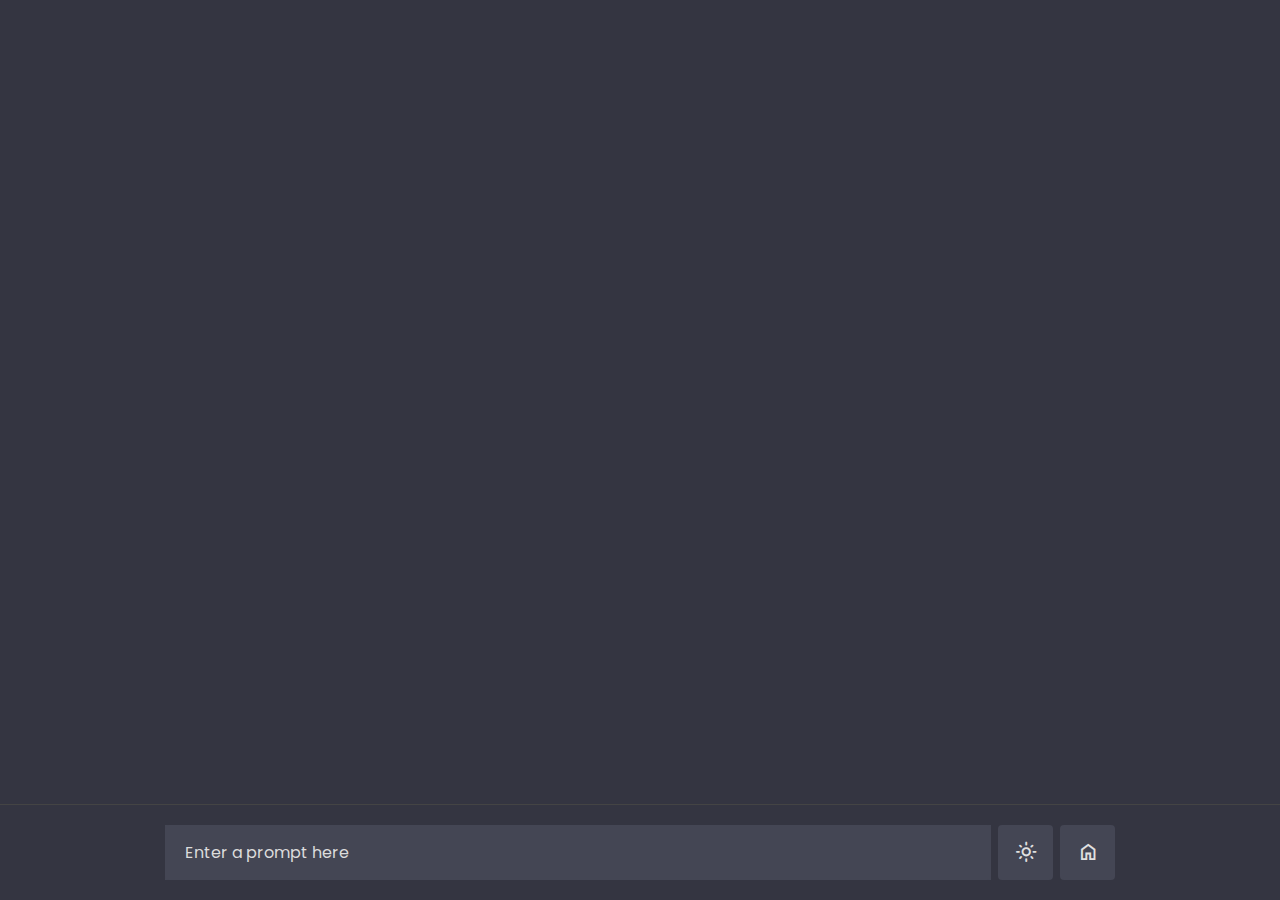
<file: UI Code Assistant/index.html>
<!DOCTYPE html>

<html lang="en" dir="ltr">
    <head>
        <meta charset="utf-8">
        <meta http-equiv="X-UA-Compatible" content="IE=edge" />
        <meta name="viewport" content="width=device-width, initial-scale=1.0" />
        <title>UI Code Assistant</title>
        <link rel="stylesheet" href="style.css">
        <meta name="viewport" content="width=device-width, initial-scale=1.0">
        <link rel="stylesheet" href="https://fonts.googleapis.com/css2?family=Material+Symbols+Rounded:opsz,wght,FILL,GRAD@20..48,100..700,0..1,-50..200" />
        <link rel="stylesheet" href="https://fonts.googleapis.com/css2?family=Material+Symbols+Outlined:opsz,wght,FILL,GRAD@20..48,100..700,0..1,-50..200" />
        <script src="script.js" defer></script>
        <style>
            .nav-boxes-container {
                display: flex;
                justify-content: center;
                margin-top: -200px; /* Adjust as needed */
            }
            
            .nav-box {
                background-color: #f2f2f2;
                border: 1px solid #ccc;
                padding: 10px 20px;
                margin: 0 10px;
                cursor: pointer;
                transition: background-color 0.3s;
            }
            
            .nav-box:hover {
                background-color: #e9e9e9;
            }
            
            body.dark-mode .nav-box {
                background-color: #444654;
                color: #fff;
                border-color: #444;
            }
            
            body.dark-mode .nav-box:hover {
                background-color: #5b5e71;
            }
        </style>
    </head>
    <body>
        
        
        <div class="popup hidden" id="loginPopup">
            <div class="content">
                <div class="flex-div">
                    <form class="special-form" onsubmit="event.preventDefault(); redirectToHome();">
                        <input type="text" id="username" placeholder="Email or Username" required>
                        <input type="password" id="password" placeholder="Password" required>
                        <input type="submit" value="Log In" class="login">
                        <a href="#">Forgot Password ?</a>
                        <hr>
                        <button class="create-account">Create New Account</button>
                    </form>
                </div>
            </div>
        </div>
        
        <div class="chat-container"></div>
        
        <div class="nav-boxes-container">
            <div class="nav-box" onclick="location.href='codegen.html';">Code Generator</div>
            <div class="nav-box" onclick="location.href='code and design analysis.html';">UI Design Analysis</div>
            <div class="nav-box" onclick="location.href='responsive.html';">Responsive Test</div>
            <div class="nav-box" onclick="location.href='compcheck.html';">Cross-browser Compatibility</div>
            <div class="nav-box" onclick="location.href='colorscheme.html';">Color Scheme Guide</div>
        </div>

        <div class="typing-container">
            <div class="typing-content">
                <div class="typing-textarea">
                    <textarea id="chat-input" spellcheck="false" placeholder="Enter a prompt here" required></textarea>
                    <span id="send-btn" class="material-symbols-rounded">send</span>
                </div>
                <div class="typing-controls">
                    <span id="theme-btn" class="material-symbols-rounded">dark_mode</span>
                    <span id="home-btn" class="material-symbols-outlined">home</span>
                </div>
            </div>
        </div>

        <script>
            function switchToLogout() {
                var loginButton = document.getElementById('loginButton');
                var logoutButton = document.getElementById('logoutButton');
                
                // Hide login and show logout button
                loginButton.classList.add('hidden');
                logoutButton.classList.remove('hidden');
                
                logoutButton.addEventListener('click', function() {
                    localStorage.removeItem('isLoggedIn');
                    window.location.href = 'index.html';
                    
                    loginButton.classList.remove('hidden');
                    logoutButton.classList.add('hidden');
                    
                    // Alert for successful logout
                    alert('You have successfully logged out.');
                });
            }
            
            function redirectToHome() {
                var username = document.getElementById('username').value;
                var password = document.getElementById('password').value;
                
                var correctUsername = 'admin@gmu.edu';
                var correctPassword = 'admin123';
                
                if (username === correctUsername && password === correctPassword) {
                    localStorage.setItem('isLoggedIn', 'true');
                    switchToLogout();
                    alert('Login successful!');
                    togglePopup();
                } else {
                    alert('Incorrect username or password.');
                }
            }
            
            function togglePopup() {
                var popup = document.getElementById('loginPopup');
                popup.classList.toggle('hidden');
            }
            document.getElementById('loginButton').addEventListener('click', togglePopup);
            
        </script>
    </body>
</html>
</file>
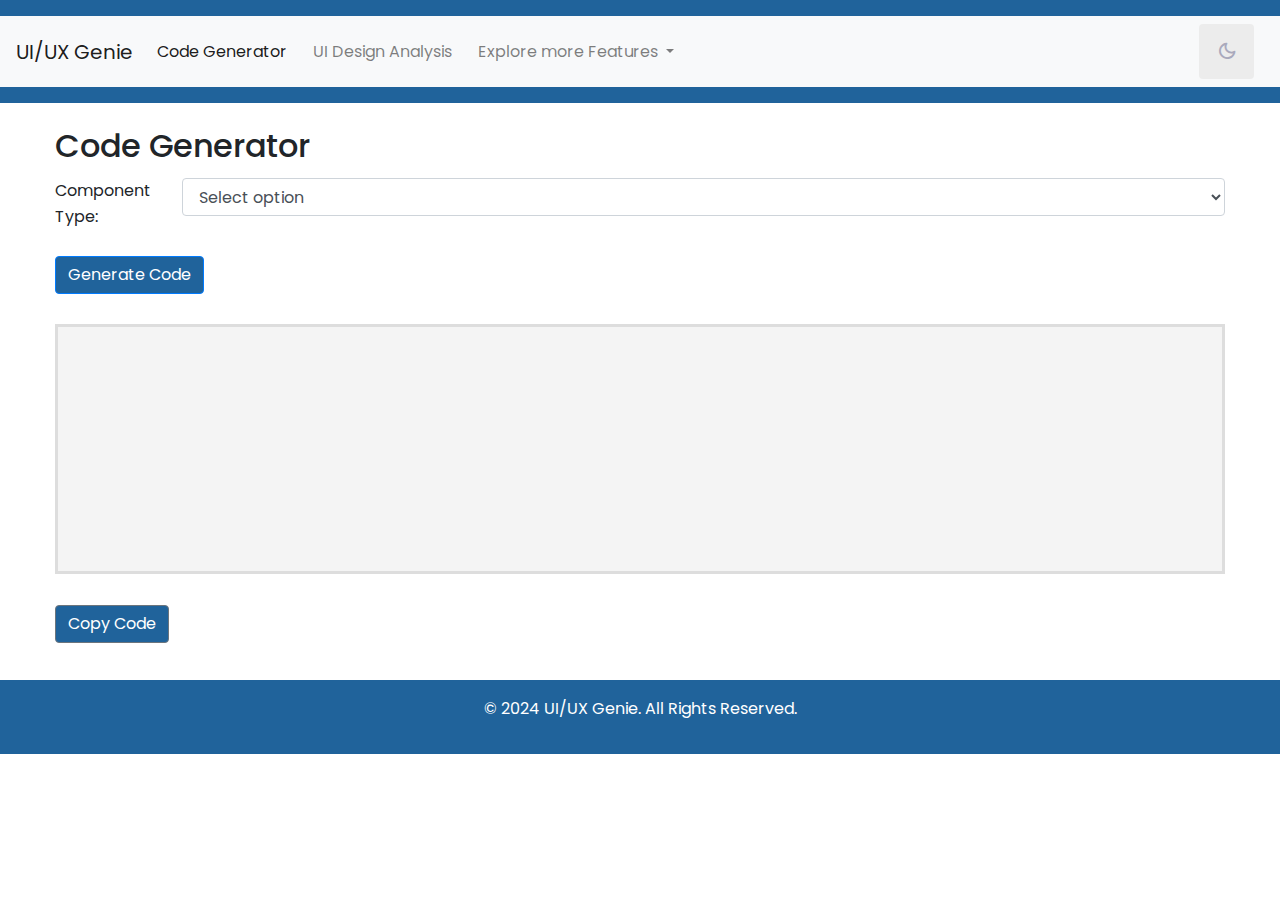
<file: UI Code Assistant/codegen.html>
<!DOCTYPE html>
<html lang="en">
<head>
    <meta charset="UTF-8">
    <meta name="viewport" content="width=device-width, initial-scale=1.0">
    <title>UI Code Assistant</title>
    <link rel="stylesheet" href="https://stackpath.bootstrapcdn.com/bootstrap/4.3.1/css/bootstrap.min.css">
    <link rel="stylesheet" href="https://fonts.googleapis.com/css2?family=Material+Symbols+Rounded:opsz,wght,FILL,GRAD@20..48,100..700,0..1,-50..200" />
    <link rel="stylesheet" href="style.css">
    <script src="script.js" defer></script>
</head>
<body>
    <header>
        <nav class="navbar navbar-expand-lg navbar-light bg-light">
            <a class="navbar-brand" href="index.html">
                UI/UX Genie
            </a>
            <button class="navbar-toggler" type="button" data-toggle="collapse" data-target="#navbarNav" aria-controls="navbarNav" aria-expanded="false" aria-label="Toggle navigation">
                <span class="navbar-toggler-icon"></span>
            </button>
            <div class="collapse navbar-collapse" id="navbarNav">
                <ul class="navbar-nav">
                    <li class="nav-item active">
                        <a class="nav-link" href="codegen.html">Code Generator</a>
                    </li>
                    <li class="nav-item">
                        <a class="nav-link" href="code and design analysis.html">UI Design Analysis<span class="sr-only">(current)</span></a>
                    </li>
                    <li class="nav-item dropdown">
                        <a class="nav-link dropdown-toggle" href="#" id="navbarDropdown" role="button" data-toggle="dropdown" aria-haspopup="true" aria-expanded="false">
                            Explore more Features
                        </a>
                        <div class="dropdown-menu" aria-labelledby="navbarDropdown">
                            <a class="dropdown-item" href="responsive.html">Responsive Test</a>
                            <a class="dropdown-item" href="compcheck.html">Cross-browser Compatibility</a>
                            <a class="dropdown-item" href="colorscheme.html">Color Scheme Guide</a>
                        </div>
                    </li>
                </ul>
            </div>
            <div class="typing-content">
                <div class="typing-controls">
                    <span id="theme-btn" class="material-symbols-rounded" style="margin-right: 10px; position: relative">dark_mode</span>
                </div>
            </div>
        </nav>
    </header>

    <main class="container">
        <section id="code-generation" class="mt-4">
            <h2>Code Generator</h2>
            <form id="code-gen-form">
                <div class="form-group">
                    <label for="component-type">Component Type:</label>
                    <select id="component-type" name="component-type" class="form-control">
                        <option value="none">Select option</option>
                        <option value="login-form">Login Form</option>
                        <option value="HTML-boilerplate">HTML boilerplate</option>
                        <option value="EL-JS">Event Listener in JS</option>
                        <option value="Sign-Up">Sign Up Form</option>
                        <option value="form-validation">Form Validation in JS</option> 
                    </select>
                </div>
                <button type="submit" class="btn btn-primary">Generate Code</button>
            </form><br>
            <pre id="generated-code"></pre>
            <button id="copy-code" class="btn btn-secondary">Copy Code</button>
        </section>
    </main>

    <footer class="footer">
        <div class="container">
            <p>&copy; 2024 UI/UX Genie. All Rights Reserved.</p>
        </div>
    </footer>
    <script src="https://code.jquery.com/jquery-3.3.1.slim.min.js"></script>
    <script src="https://cdnjs.cloudflare.com/ajax/libs/popper.js/1.14.7/umd/popper.min.js"></script>
    <script src="https://stackpath.bootstrapcdn.com/bootstrap/4.3.1/js/bootstrap.min.js"></script>
    <script>
        document.getElementById('code-gen-form').addEventListener('submit', function(e) {
            e.preventDefault();
            const componentType = document.getElementById('component-type').value;
            let generatedCode = '';
        
            switch (componentType) {
                case 'login-form':
                    generatedCode = '<form><input type="text" placeholder="Username"><input type="password" placeholder="Password"><button type="submit">Login</button></form>';
                    break;
                case 'HTML-boilerplate':
                    generatedCode = `<!DOCTYPE html><html lang="en"><head><meta charset="UTF-8"><meta name="viewport" content="width=device-width, initial-scale=1.0"><title>Document</title></head><body></body></html>`;
                    break;
                case 'EL-JS':
                    generatedCode = 'document.getElementById("myButton").addEventListener("click", function() {alert("Button clicked!");})';
                    break;
                case 'Sign-Up':
                    generatedCode = `<!DOCTYPE html><html lang="en"><head><meta charset="UTF-8"><meta name="viewport" content="width=device-width, initial-scale=1.0"><title>Sign Up</title><link rel="stylesheet" href="styles.css"></head><body><div class="container"><h2>Sign Up</h2><form action="submit_form.php" method="POST"><div class="form-group"><label for="username">Username:</label><input type="text" id="username" name="username" required></div><div class="form-group"><label for="email">Email:</label><input type="email" id="email" name="email" required></div><div class="form-group"><label for="password">Password:</label><input type="password" id="password" name="password" required></div><button type="submit">Sign Up</button></form></div></body></html>`;
                    break;
                case 'form-validation':
                    generatedCode = `document.getElementById("myForm").addEventListener("submit", function(e) {e.preventDefault();var t=!0;[].slice.call(document.querySelectorAll("#myForm input[required]")).forEach(function(e){""===e.value&&(t=!1,e.classList.add("error"))}),t&&this.submit()});`;
                    break;
            }
        
            document.getElementById('generated-code').textContent = generatedCode;
        });
        
        document.getElementById('copy-code').addEventListener('click', function() {
            var generatedCode = document.getElementById('generated-code').innerText;
            navigator.clipboard.writeText(generatedCode).then(function() {
                alert('Code copied to clipboard');
            }, function(err) {
                console.error('Could not copy text: ', err);
            });
        });

        document.addEventListener("DOMContentLoaded", () => {
            if (!location.href.includes("index.html")) {
                const titleElement = document.querySelector(".default-text");
                if (titleElement) {
                    titleElement.style.display = "none";
                }
            }
        });

        const loadDataFromLocalstorage = () => {
            // Load saved chats and theme from local storage and apply/add on the page
            const themeColor = localStorage.getItem("themeColor");
        
            const isDarkMode = themeColor === "dark_mode";
            document.body.classList.toggle("dark-mode", isDarkMode);
            themeButton.innerText = isDarkMode ? "dark_mode" : "light_mode";
        
            document.body.classList.toggle("dark-mode", themeColor === "dark_mode");
            themeButton.innerText = document.body.classList.contains("dark-mode") ? "dark_mode" : "light_mode";
        
            const defaultText = `<div class="default-text">
                                    <h1>UI/UX Genie</h1>
                                    <p>Start a conversation and explore the power of AI.<br> Your chat history will be displayed here.<br> Please log in to access the full features of the website.</p>
                                </div>`
        
            chatContainer.innerHTML = localStorage.getItem("all-chats") || defaultText;
            chatContainer.scrollTo(0, chatContainer.scrollHeight); // Scroll to bottom of the chat container
        }

        document.addEventListener('DOMContentLoaded', (event) => {
            const themeButton = document.querySelector("#theme-btn");
            if (themeButton) {
                themeButton.addEventListener("click", () => {
                    const isDarkMode = document.body.classList.toggle("dark-mode");
                    localStorage.setItem("themeColor", isDarkMode ? "dark_mode" : "light_mode");
                    themeButton.innerText = isDarkMode ? "light_mode" : "dark_mode";
                });
            } else {
                console.log('Theme button not found');
            }
        });
    </script>
</body>
</html>
</file>
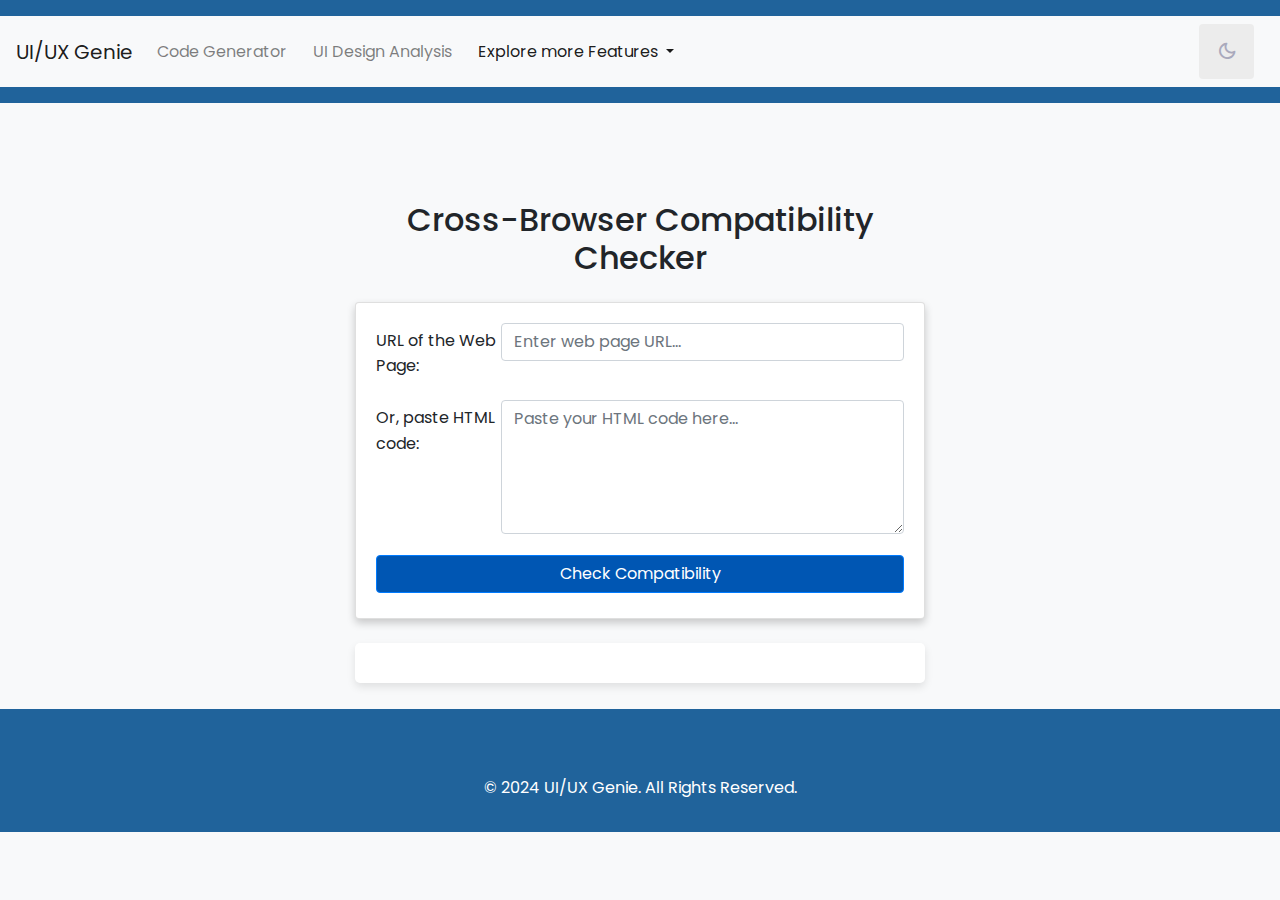
<file: UI Code Assistant/compcheck.html>
<!DOCTYPE html>
<html lang="en">
<head>
    <meta charset="UTF-8">
    <meta name="viewport" content="width=device-width, initial-scale=1.0">
    <title>Cross-Browser Compatibility Checker</title>
    <link href="https://maxcdn.bootstrapcdn.com/bootstrap/4.5.2/css/bootstrap.min.css" rel="stylesheet">
    <link href="https://stackpath.bootstrapcdn.com/bootstrap/4.3.1/css/bootstrap.min.css" rel="stylesheet">
    <link rel="stylesheet" href="https://fonts.googleapis.com/css2?family=Material+Symbols+Rounded:opsz,wght,FILL,GRAD@20..48,100..700,0..1,-50..200" />
    <link rel="stylesheet" href="style.css">
    <style>
        body {
            background-color: #f8f9fa;
}

.container {
    max-width: 600px;
    margin: auto;
    padding-top: 50px;
}

.card {
    box-shadow: 0 4px 8px 0 rgba(0,0,0,0.2);
}

#results {
    margin-top: 20px;
    background-color: #fff;
    padding: 20px;
    border-radius: 5px;
    box-shadow: 0 4px 8px 0 rgba(0,0,0,0.1);
}

#results p {
    margin: 0;
    padding: 5px;
    font-size: 16px;
}
.btn-primary{
    background-color: #0056b3;
    color: white;
}

    </style>
</head>
<body>
    <header>
        <nav class="navbar navbar-expand-lg navbar-light bg-light">
            <a class="navbar-brand" href="index.html">
                 UI/UX Genie
            </a>    
            <button class="navbar-toggler" type="button" data-toggle="collapse" data-target="#navbarNav" aria-controls="navbarNav" aria-expanded="false" aria-label="Toggle navigation">
                <span class="navbar-toggler-icon"></span>
            </button>
            <div class="collapse navbar-collapse" id="navbarNav">
                <ul class="navbar-nav">
                    <li class="nav-item">
                        <a class="nav-link" href="codegen.html">Code Generator</a>
                    </li>
                    <li class="nav-item">
                        <a class="nav-link" href="code and design analysis.html">UI Design Analysis<span class="sr-only">(current)</span></a>
                    </li>
                    <li class="nav-item dropdown active">
                        <a class="nav-link dropdown-toggle" href="#" id="navbarDropdown" role="button" data-toggle="dropdown" aria-haspopup="true" aria-expanded="false">
                            Explore more Features
                        </a>
                        <div class="dropdown-menu" aria-labelledby="navbarDropdown">
                            <a class="dropdown-item" href="responsive.html">Responsive Test</a>
                            <a class="dropdown-item" href="compcheck.html">Cross-browser Compatibility</a>
                            <a class="dropdown-item" href="colorscheme.html">Color Scheme Guide</a>
                        </div>
                    </li>
                </ul>
            </div>
            <div class="typing-content">
                <div class="typing-controls">
                    <span id="theme-btn" class="material-symbols-rounded" style="margin-right: 10px; position: relative">dark_mode</span>
                </div>
            </div>
            <button class="loginbutton" id="loginButton">Log In</button>
            <button class="logoutbutton hidden" id="logoutButton">Logout</button>
            
            <div class="popup hidden" id="loginPopup">
                <div class="content">
                    <div class="flex-div">
                        <form class="special-form" onsubmit="event.preventDefault(); redirectToHome();">
                            <input type="text" id="username" placeholder="Email or Username" required>
                            <input type="password" id="password" placeholder="Password" required>
                            <input type="submit" value="Log In" class="login">
                            <a href="#">Forgot Password ?</a>
                            <hr>
                            <button class="create-account">Create New Account</button>
                        </form>
                    </div>
                </div>
            </div>
        </nav>
    </header>

    <div class="container mt-5">
        <h2 class="text-center mb-4">Cross-Browser Compatibility Checker</h2>
        <div class="card">
            <div class="card-body">
                <form id="compatibilityForm">
                    <div class="form-group">
                        <label for="urlInput">URL of the Web Page:</label>
                        <input type="url" class="form-control" id="urlInput" placeholder="Enter web page URL...">
                    </div>
                    <div class="form-group">
                        <label for="codeInput">Or, paste HTML code:</label>
                        <textarea class="form-control" id="codeInput" rows="5" placeholder="Paste your HTML code here..."></textarea>
                    </div>
                    <button type="submit" class="btn btn-primary w-100">Check Compatibility</button>
                </form>
            </div>
        </div>
        <div id="results" class="mt-4">
        </div>
    </div>

    <script src="https://code.jquery.com/jquery-3.3.1.slim.min.js"></script>
    <script src="https://stackpath.bootstrapcdn.com/bootstrap/4.3.1/js/bootstrap.min.js"></script>
    <script src="script.js" defer></script>
    <script>
        $(document).ready(function() {
            $('#compatibilityForm').submit(function(event) {
                event.preventDefault();
                var url = $('#urlInput').val();
                var code = $('#codeInput').val();

                if (!url && !code) {
                    alert('Please enter a URL or HTML code.');
                    return;
                }
                
                $('#results').html(`
                    <h5>Compatibility Check Results:</h5>
                    <p>URL Checked: ${url}</p>
                
                    <p>Result: Compatible with Chrome, Firefox, Safari. Issues detected with Internet Explorer.</p>
                `);
            });
        });
        function switchToLogout() {
            var loginButton = document.getElementById('loginButton');
            var logoutButton = document.getElementById('logoutButton');
        
            // Hide login and show logout button
            loginButton.classList.add('hidden');
            logoutButton.classList.remove('hidden');
        
            logoutButton.addEventListener('click', function() {
                localStorage.removeItem('isLoggedIn');
                window.location.href = 'index.html';
        
                loginButton.classList.remove('hidden');
                logoutButton.classList.add('hidden');
        
                // Alert for successful logout
                alert('You have successfully logged out.');
            });
        }
        
        function redirectToHome() {
            var username = document.getElementById('username').value;
            var password = document.getElementById('password').value;
        
            var correctUsername = 'admin@gmu.edu';
            var correctPassword = 'admin123';
        
            if (username === correctUsername && password === correctPassword) {
                localStorage.setItem('isLoggedIn', 'true');
                switchToLogout();
                alert('Login successful!');
                togglePopup();
            } else {
                alert('Incorrect username or password.');
            }
        }
        
        function togglePopup() {
            var popup = document.getElementById('loginPopup');
            popup.classList.toggle('hidden');
        }
        document.getElementById('loginButton').addEventListener('click', togglePopup);

        document.addEventListener('DOMContentLoaded', (event) => {
            const themeButton = document.querySelector("#theme-btn");
            if (themeButton) {
                themeButton.addEventListener("click", () => {
                    const isDarkMode = document.body.classList.toggle("dark-mode");
                    localStorage.setItem("themeColor", isDarkMode ? "dark_mode" : "light_mode");
                    themeButton.innerText = isDarkMode ? "light_mode" : "dark_mode";
                });
            } else {
                console.log('Theme button not found');
            }
        });
    </script>
    <br>
    <footer class="footer">
        <div class="container">
            <p>&copy; 2024 UI/UX Genie. All Rights Reserved.</p>
        </div>
    </footer>
</body>
</html>
</file>
<file: UI Code Assistant/style.css>
/* Import Google font - Poppins */
@import url('https://fonts.googleapis.com/css2?family=Poppins:wght@400;500;600&display=swap');
* {
  margin: 0;
  padding: 0;
  box-sizing: border-box;
  font-family: "Poppins", sans-serif;
}
:root {
  --text-color: #343541;
  --icon-color: #a9a9bc;
  --icon-hover-bg: #f1f1f3;
  --placeholder-color: #6c6c6c;
  --outgoing-chat-bg: #FFFFFF;
  --incoming-chat-bg: #ececec;
  --outgoing-chat-border: #FFFFFF;
  --incoming-chat-border: #D9D9E3;
}
.dark-mode {
  --text-color: #FFFFFF;
  --icon-color: #ACACBE;
  --icon-hover-bg: #5b5e71;
  --placeholder-color: #dcdcdc;
  --outgoing-chat-bg: #343541;
  --incoming-chat-bg: #444654;
  --outgoing-chat-border: #343541;
  --incoming-chat-border: #444654;
}
.light-mode {
  --text-color: #343541;
  --icon-color: #a9a9bc;
  --icon-hover-bg: #f1f1f3;
  --placeholder-color: #6c6c6c;
  --outgoing-chat-bg: #FFFFFF;
  --incoming-chat-bg: #ececec;
  --outgoing-chat-border: #FFFFFF;
  --incoming-chat-border: #D9D9E3;
}
body {
  background: var(--outgoing-chat-bg);
  line-height: 1.6;
}

body.dark-mode {
  background-color: #343541;
  color: #FFFFFF;
}

body.dark-mode .navbar,
body.dark-mode .navbar-expand-lg,
body.dark-mode .navbar-light
body.dark-mode .navbar a,
body.dark-mode .card-body,
body.dark-mode .chat-container,
body.dark-mode .typing-container,
body.dark-mode .form-control,
body.dark-mode .form-comp,
body.dark-mode .form-group,
body.dark-mode .form-area,
body.dark-mode .special-form,
body.dark-mode #analysisOutput,
body.dark-mode #newCode,
body.dark-mode #results,
body.dark-mode .default-text h1,
body.dark-mode .btn {
  background-color: #343541;
  color: white;
}
body.dark-mode #generated-code {
  background-color: #343541;
  color: #e0e0e0;
}
body.dark-mode .typing-textarea,
body.dark-mode .typing-textarea textarea {
  background-color: #444654;
}
body.dark-mode .typing-container {
  background-color: #343541;
  border-color: #444;
  color: #e0e0e0;
}

body.dark-mode .btn-primary {
  background-color: #0056b3;
  border-color: #0056b3;
}

body.dark-mode .btn-secondary {
  background-color: #0056b3;
  border-color: #0056b3;
}

body.dark-mode .material-symbols-rounded {
  color: #e0e0e0;
}

body.dark-mode .material-symbols-outlined {
  color: #e0e0e0;
}

header {
  background-color: #333;
  background: #20639B;
  text-align: center;
  padding: 1rem 0;
}
nav ul {
  list-style: none;
  padding: 0;
  
}
nav ul li {
  display: inline;
  margin-right: 10px;
  
}

nav ul li a {
  color: #052d59;
  text-decoration: none;
}

main {
  margin: 1rem;
}

section {
  margin-bottom: 2rem;
}

.popup {
  position: fixed;
  top: 50%;
  left: 50%;
  transform: translate(-50%, -50%);
  border: 1px solid #ccc;
  background-color: white;
  padding: 20px;
  z-index: 1000;
  display: flex;
  justify-content: center;
  align-items: center;
}
.loginbutton {
  outline: none;
  height: 0px;
  width: 0px;
  border: none;
  position: absolute;
  right: 0;
  top: 0;
  background: #f8f9fa;
  padding: 0rem 0rem;
  margin-top: 0.57rem;
  margin-right: 1rem;
  border-radius: 0.4rem;
  font-size: 1.1rem;

  color: #f8f9fa;
}
.logoutbutton {
  outline: none;
  border: none;
  position: absolute;
  right: 0;
  top: 0;
  background: #9b2020;
  padding: 0.8rem 1rem;
  margin-top: 0.57rem;
  margin-right: 1rem;
  border-radius: 0.4rem;
  font-size: 1.1rem;
  color: #fff;
}

.login:hover {
  background: #20639B;
  cursor: pox;
}

.form-group{
  display: flex;
  background: white;
}

.special-form {
  display: flex;
  flex-direction: column;
  background: #fff;
  padding: 2rem;
  width: 530px;
  height: 380px;
  border-radius: 0.5rem;
  box-shadow: 0 2px 4px rgb(0 0 0 / 10%), 0 8px 16px rgb(0 0 0 / 10%);
}

.special-form input {
  outline: none;
  padding: 0.8rem 1rem;
  margin-bottom: 0.8rem;
  font-size: 1.1rem;
}

.special-form input:focus {
  border: 1.8px solid #20639B;
}

.special-form .login {
  outline: none;
  border: none;
  background: #20639B;
  padding: 0.8rem 1rem;
  border-radius: 0.4rem;
  font-size: 1.1rem;
  color: #fff;
}

.special-form .login:hover {
  background: #20639B;
  cursor: pointer;
}

.special-form hr {
  background: #f7f7f7;
  margin: 1rem;
}

.special-form .create-account {
  outline: none;
  border: none;
  background: #06b909;
  padding: 0.8rem 1rem;
  border-radius: 0.4rem;
  font-size: 1.1rem;
  color: #fff;
  width: 75%;
  margin: 0 auto;
}

.head {
  color: black;
}
.content {
  position: absolute;
  top: 50%;
  left: 50%;
  transform: translate(-50%, -50%);
}

.flex-div {
  display: flex;
  justify-content: space-evenly;
  align-items: center;
}

.btn{
  background: #20639B;
}

.special-form .create-account:hover {
  background: #03ad06;
  cursor: pointer;
}

label, select, button {
  margin: 5px 0;
}

.hidden {
  display: none;
}

#send-btn {
  outline: none;
}

.chat-container {
  overflow-y: auto;
  max-height: 100vh;
  padding-bottom: 150px;
}
:where(.chat-container, textarea)::-webkit-scrollbar {
  width: 6px;
}
:where(.chat-container, textarea)::-webkit-scrollbar-track {
  background: var(--incoming-chat-bg);
  border-radius: 25px;
}
:where(.chat-container, textarea)::-webkit-scrollbar-thumb {
  background: var(--icon-color);
  border-radius: 25px;
}
.default-text {
  display: flex;
  align-items: center;
  justify-content: center;
  flex-direction: column;
  height: 70vh;
  padding: 0 10px;
  margin-top: -90px;
  text-align: center;
  color: var(--text-color);
}
.default-text h1 {
  font-size: 3.3rem;
}
.default-text p {
  margin-top: -10px;
  font-size: 1.1rem;
}
.chat-container .chat {
  padding: 25px 10px;
  display: flex;
  justify-content: center;
  color: var(--text-color);
}
.chat-container .chat.outgoing {
  background: var(--outgoing-chat-bg);
  border: 1px solid var(--outgoing-chat-border);
}
.chat-container .chat.incoming {
  background: var(--incoming-chat-bg);
  border: 1px solid var(--incoming-chat-border);
}
.chat .chat-content {
  display: flex;
  max-width: 1200px;
  width: 100%;
  align-items: flex-start;
  justify-content: space-between;
}
span.material-symbols-rounded {
  user-select: none;
  cursor: pointer;
}

span.material-symbols-outlined {
  user-select: none;
  cursor: pointer;
}
.chat .chat-content span {
  cursor: pointer;
  font-size: 1.3rem;
  color: var(--icon-color);
  visibility: hidden;
}
.chat:hover .chat-content:not(:has(.typing-animation), :has(.error)) span {
  visibility: visible;
}
.chat .chat-details {
  display: flex;
  align-items: center;
}
.chat .chat-details img {
  width: 35px;
  height: 35px;
  align-self: flex-start;
  object-fit: cover;
  border-radius: 2px;
}
.chat .chat-details p {
  white-space: pre-wrap;
  font-size: 1.05rem;
  padding: 0 50px 0 25px;
  color: var(--text-color);
  word-break: break-word;
}
.chat .chat-details p.error {
  color: #e55865;
}
.chat .typing-animation {
  padding-left: 25px;
  display: inline-flex;
}
.typing-animation .typing-dot {
  height: 7px;
  width: 7px;
  border-radius: 50%;
  margin: 0 3px;
  opacity: 0.7;
  background: var(--text-color);
  animation: animateDots 1.5s var(--delay) ease-in-out infinite;
}
.typing-animation .typing-dot:first-child {
  margin-left: 0;
}
@keyframes animateDots {
  0%,44% {
    transform: translateY(0px);
  }
  28% {
    opacity: 0.4;
    transform: translateY(-6px);
  }
  44% {
    opacity: 0.2;
  }
}
  
  @media (max-width: 500px) {
    html {
      font-size: 60%;
    }
  
    .name-content {
      margin: 0;
      text-align: center;
    }
  
    form {
      width: 300px;
      height: fit-content;
    }
  
    form input {
      margin-bottom: 1rem;
      font-size: 1.5rem;
    }
  
    form .login {
      font-size: 1.5rem;
    }
  
    form a {
      font-size: 1.5rem;
    }
  
    form .create-account {
      font-size: 1.5rem;
    }
  
    .flex-div {
      display: flex;
      flex-direction: column;
    }
  }

.typing-container {
  position: fixed;
  overflow: hidden;
  resize: none;
  bottom: 0;
  width: 100%;
  display: flex;
  padding: 20px 10px;
  justify-content: center;
  background: var(--outgoing-chat-bg);
  border-top: 1px solid var(--incoming-chat-border);
}
.typing-container .typing-content {
  display: flex;
  max-width: 950px;
  width: 100%;
  align-items: flex-end;
}
.typing-container .typing-textarea {
  width: 100%;
  display: flex;
  position: relative;
  height: auto;
  min-height: 50px;
  overflow: auto;
  resize: none;
}
.typing-textarea textarea {
  resize: none;
  height: 55px;
  width: 100%;
  border: 1px var(--incoming-chat-border);
  padding: 15px 45px 15px 20px;
  color: var(--text-color);
  font-size: 1rem;
  border-radius: 4px;
  max-height: 250px;
  overflow: auto;
  background: var(--incoming-chat-bg);
  padding-right: 0;
  box-shadow: none; 
}
.typing-textarea textarea::placeholder {
  color: var(--placeholder-color);
}

.typing-content span {
  width: 55px;
  height: 55px;
  display: flex;
  border-radius: 4px;
  font-size: 1.35rem;
  align-items: center;
  justify-content: center;
  color: var(--icon-color);
  outline: 1px solid
}
.typing-textarea span {
  position: absolute;
  right: 0;
  bottom: 0;
  visibility: hidden;
}
.typing-textarea textarea:valid ~ span {
  visibility: visible;
}
.typing-controls {
  display: flex;
  border: 1px var(--incoming-chat-border);
}
.typing-controls span {
  margin-left: 7px;
  font-size: 1.4rem;
  background: var(--incoming-chat-bg);
  outline: 1px var(--incoming-chat-border);
}
.typing-controls span:hover {
  background: var(--icon-hover-bg);
}

@media screen and (max-width: 600px) {
  .default-text h1 {
    font-size: 2.3rem;
  }
  :where(.default-text p, textarea, .chat p) {
    font-size: 0.95rem!important;
  }
  .chat-container .chat {
    padding: 20px 10px;
  }
  .chat-container .chat img {
    height: 32px;
    width: 32px;
  }
  .chat-container .chat p {
    padding: 0 20px;
  }
  .chat .chat-content:not(:has(.typing-animation), :has(.error)) span {
    visibility: visible;
  }
  .typing-container {
    padding: 15px 10px;
  }
  .typing-textarea textarea {
    height: 45px;
    padding: 10px 40px 10px 10px;
  }
  .typing-content span {
    height: 45px;
    width: 45px;
    margin-left: 5px;
  }
  span.material-symbols-rounded {
    font-size: 1.25rem!important;
  }
  span.material-symbols-outlined {
    font-size: 1.25rem!important;
  }
}

@media (min-width: 501px) and (max-width: 768px) {
  html {
    font-size: 60%;
  }

  .name-content {
    margin: 0;
    text-align: center;
  }

  form {
    width: 300px;
    height: fit-content;
  }

  form input {
    margin-bottom: 1rem;
    font-size: 1.5rem;
  }

  form .login {
    font-size: 1.5rem;
  }

  form a {
    font-size: 1.5rem;
  }

  form .create-account {
    font-size: 1.5rem;
  }

  .flex-div {
    display: flex;
    flex-direction: column;
  }
}

@media (min-width: 769px) and (max-width: 1200px) {
  html {
    font-size: 60%;
  }

  .name-content {
    margin: 0;
    text-align: center;
  }

  form {
    width: 300px;
    height: fit-content;
  }

  form input {
    margin-bottom: 1rem;
    font-size: 1.5rem;
  }

  form .login {
    font-size: 1.5rem;
  }

  form a {
    font-size: 1.5rem;
  }

  form .create-account {
    font-size: 1.5rem;
  }

  .flex-div {
    display: flex;
    flex-direction: column;
  }

  @media (orientation: landscape) and (max-height: 500px) {
    .header {
      height: 90vmax;
    }
  }  
}

pre {
  background-color: #f4f4f4;
  padding: 10px;
  border: 3px solid #ddd;
  margin-top: auto;
  height: 250px;
}
.footer {
  background: #20639B;
  color: white;
  text-align: center;
  padding: 1rem 0;
  position: relative;
  bottom: 0;
  width: 100%;
}

#analysisOutput, #newCode {
  background-color: #fff;
  min-height: 150px;
}

#analyzeBtn {
  margin-bottom: 50px;
}

.container {
  max-width: 1200px;
  margin: auto;
  padding: 0 15px;
}

h1 {
  color: #131313;
  margin-bottom: 0.5em;
}

.btn-pink {
  background-color: #0056b3;
  color: white;
  margin-top: -1px;
}

.device-container {
  display: flex;
  justify-content: space-around;
  align-items: center;
}

.device {
  width: 30%;
  height: 300px;
  background-size: cover;
  background-position: center center;
  margin: 0.5em;
  position: relative;
  border: 1px solid #f7f6f6;
  border-radius: 5px;
  display: flex;
  justify-content: center;
  align-items: center;
  width: 250px;
  height: 340px;
  position: relative;
}

.device p {
  position: absolute;
  bottom: 0;
  left: 0;
  width: 100%;
  text-align: center;
  background-color: rgba(0, 0, 0, 0.5);
  color: white;
  margin: 0;
  padding: 0.5em;
}

.device-mobile {
  width: 313px;
  height: 420px;
}

.device-tablet {
  width: 382px;
  height: 494px;
}

.device-desktop {
  padding-top: 20px;
  width: 1100px;
  height: 700px;
  padding-left: 50px;
  
}
#colorSchemeDisplay {
  margin-top: 2em;
  justify-content: space-around;
}

.color-swatch {
  width: 150px;
  height: 150px;
  display: inline-block;
  border: 1px solid #ddd;
  margin: 5px;
  position: relative;
}

.color-swatch p {
  color: #fff;
  position: absolute;
  bottom: 0;
  width: 100%;
  text-align: center;
  font-size: 12px;
  padding: 5px;
  background: rgba(0, 0, 0, 0.5);
}
.btn-secondary {
  margin-top: 15px;
}

#colorSchemeDisplay {
  margin-top: 2em;
  max-height: 80vh;
  overflow-y: auto;
}

.color-palette {
  border-bottom: 1px solid #ddd;
  padding-bottom: 15px;
  margin-bottom: 15px;
}
</file>
